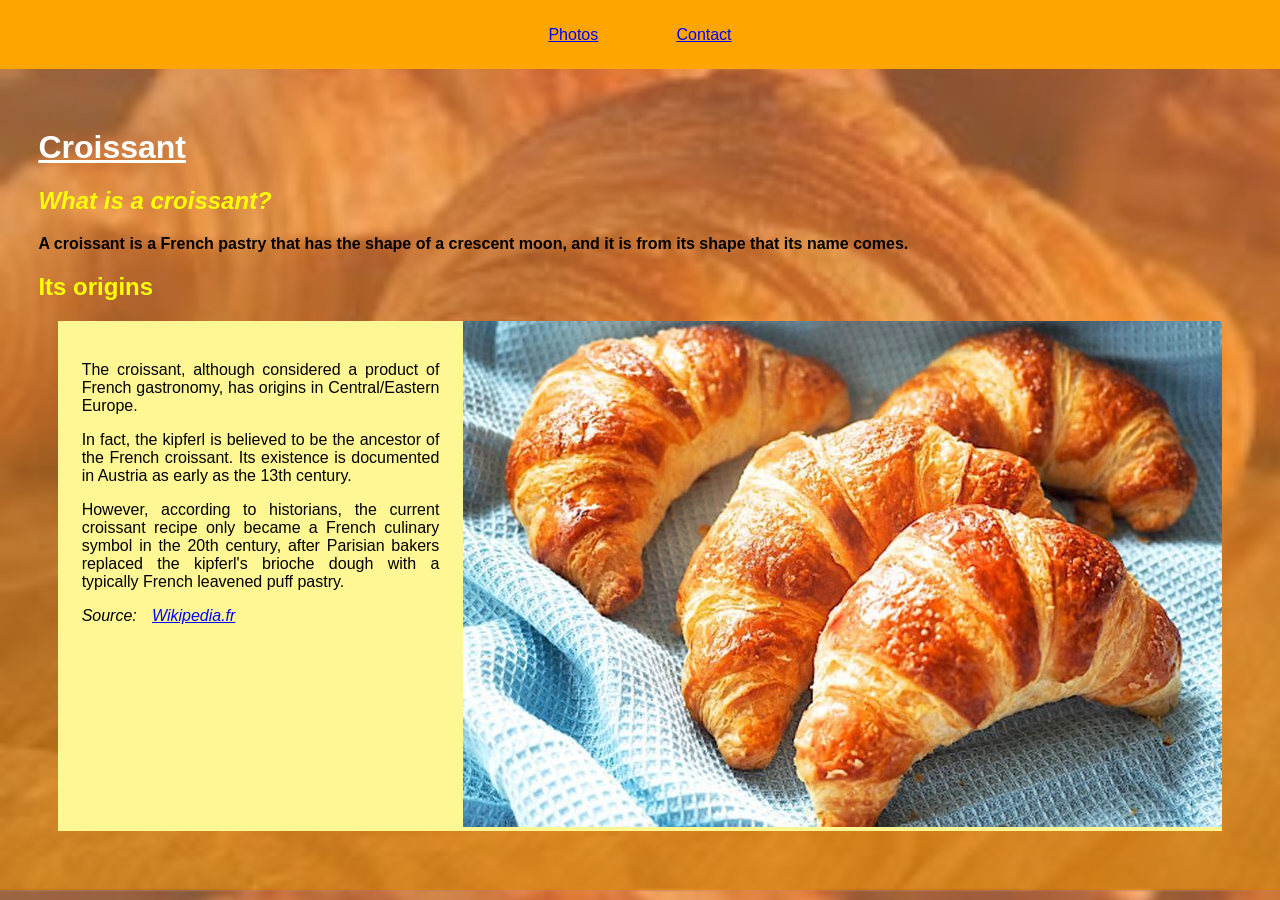
<file: index.html>
<!DOCTYPE html>
<html lang="en">
<head>
    <meta charset="UTF-8">
    <meta name="viewport" content="width=device-width, initial-scale=1.0">
    
    <link rel="stylesheet" href="./src/style.css">
    
    <title>French Croissants</title>
</head>
<body>
        <nav>
            <a href="./photo.html">Photos</a>
            <a href="./contact.html">Contact</a>
         
        </nav> 

<div class="main-container">
    <h1><u>Croissant</u> </h1>
    <h2><i>What is a croissant?</i></h2>
    <p class="intro">A croissant is a French pastry that has the shape of 
    a crescent moon, and it is from its shape 
    that its name comes.</p>

    <h2>Its origins</h2>
    <div class="origin-container">

    <div class="origin-1">
            <p>The croissant, although considered a 
        product of French gastronomy, has 
        origins in Central/Eastern Europe. </p>
        <p>
        In fact, the kipferl is believed to be 
        the ancestor of the French croissant. 
        Its existence is documented in Austria 
        as early as the 13th century.</p>

        <p>However, according to historians, the current 
        croissant recipe only became a French culinary symbol 
        in the 20th century, after Parisian bakers replaced 
        the kipferl's brioche dough with a 
        typically French leavened puff pastry.</p>
        <cite>Source: <a href="https://fr.wikipedia.org/wiki/Croissant_(viennoiserie)">Wikipedia.fr</a></cite>

    </div>

    <div class="origin-2">

        <img src="./src/images/croissant1.jpg" >
    </div>

    </div>
    </div>

</body>
</html>
</file>
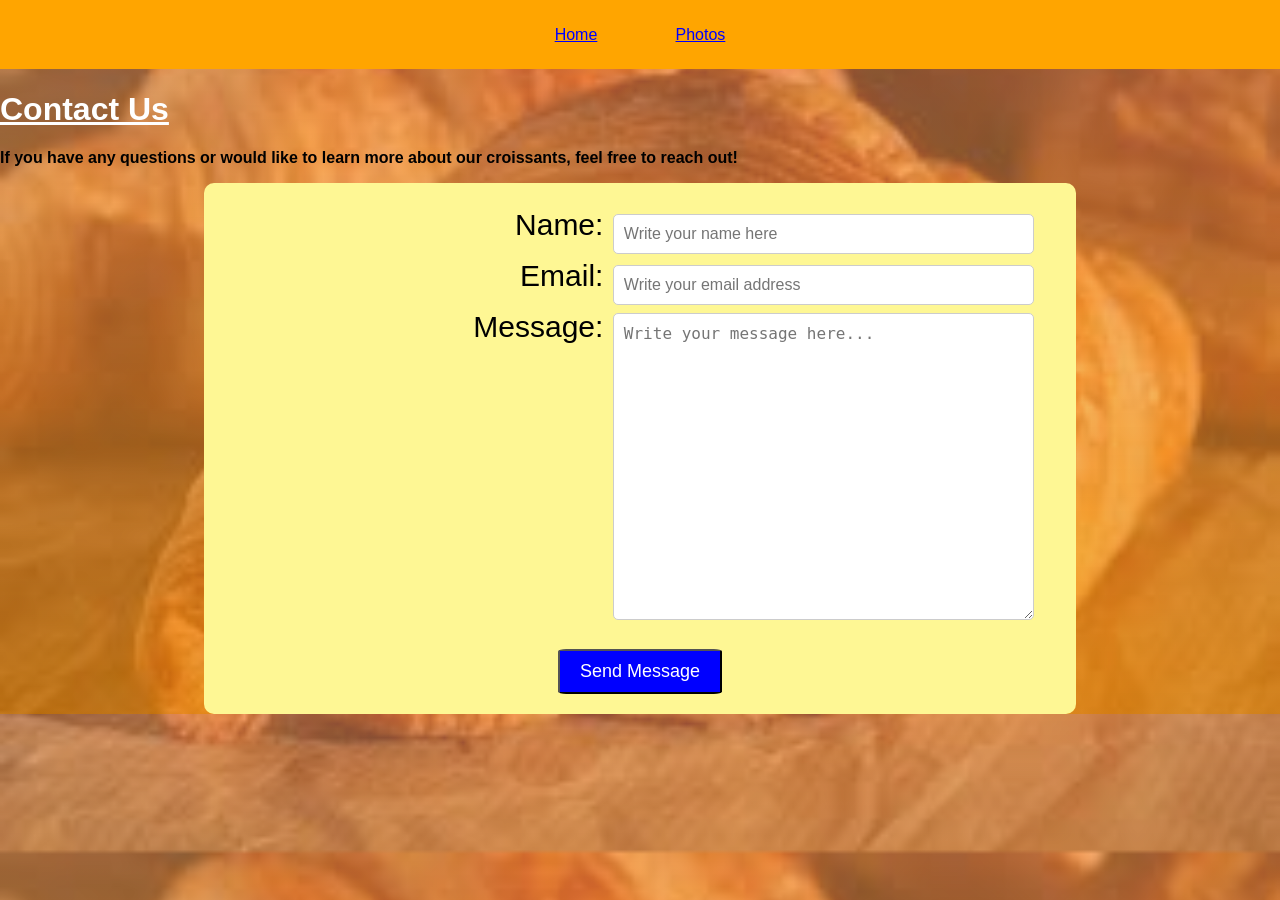
<file: contact.html>
<!DOCTYPE html>
<html lang="en">
<head>
    <meta charset="UTF-8">
    <meta name="viewport" content="width=device-width, initial-scale=1.0">
    
    <link rel="stylesheet" href="./src/style.css">
    <title>Contact Us</title>
</head>
<body>
    <nav>
        <a href="./index.html">Home</a>
        <a href="./photo.html">Photos</a>
    </nav>

    <h1><u>Contact Us</u></h1>
    <p class="intro">If you have any questions or would like to learn more about our croissants, feel free to reach out!</p>

    <form action="#" method="post" class="form-croissant">
        <div class="labels">
        <label for="name">Name:</label>
            </div>
            <div class="rightTab">
        <input type="text" id="name" name="name" placeholder="Write your name here" required>
</div>
        <div class="labels">
        <label for="email">Email:</label>
            </div>

            <div class="rightTab">
        <input type="email" id="email" name="email" placeholder="Write your email address" required>
</div>

        <div class="labels">
        <label for="message">Message:</label>
            </div>

        <div class="labelMessage">    
        <textarea id="message" name="message" rows="15" placeholder="Write your message here..." required></textarea>
</div>
        <div class="submitButton">

        <button type="submit">Send Message</button>
</div>

    </form>

</body>
</html>
</file>
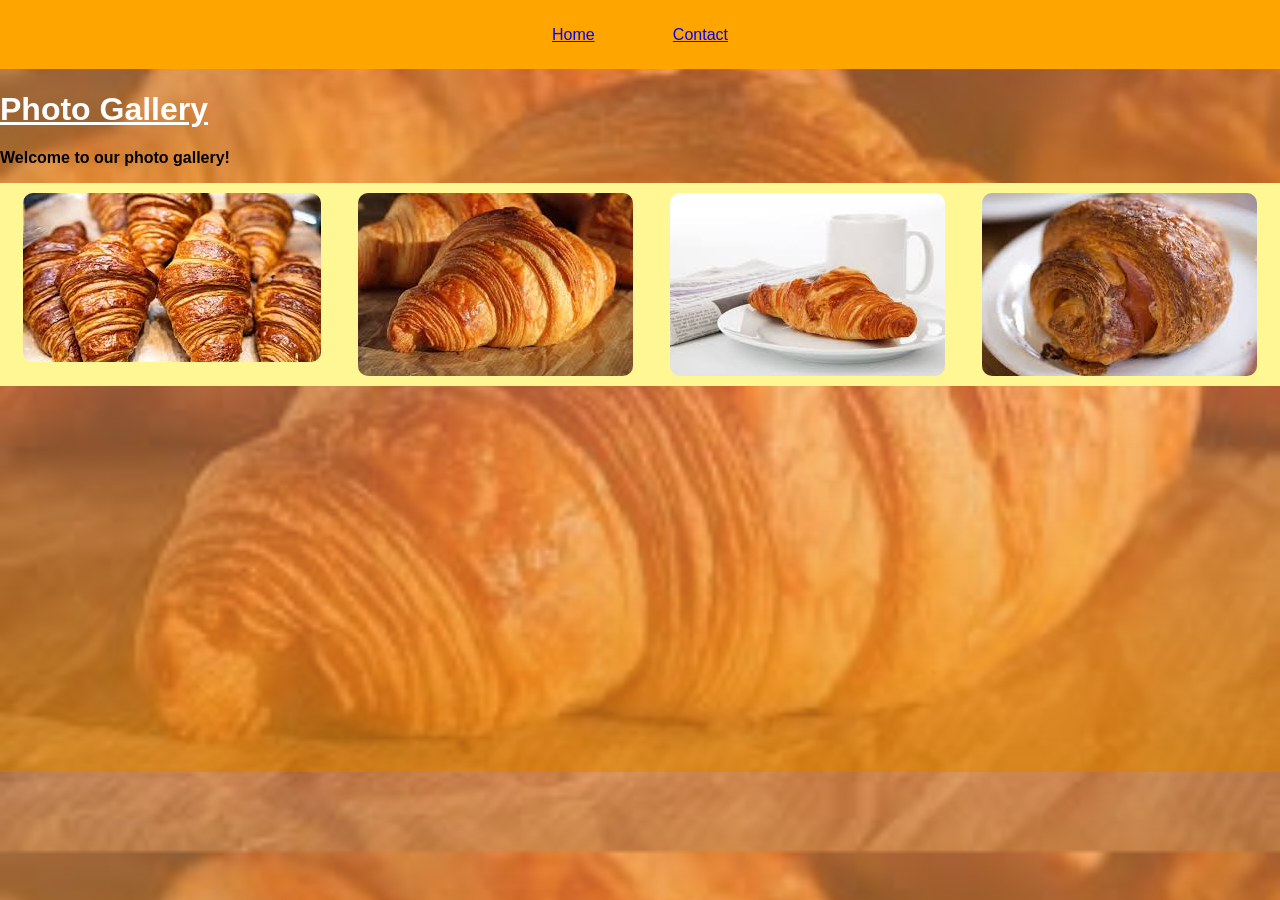
<file: photo.html>
<!DOCTYPE html> 
<html lang="en">
<head>
    <meta charset="UTF-8">
    <meta name="viewport" content="width=device-width, initial-scale=1.0">
    <link rel="stylesheet" href="./src/style.css">
    
    <title>Photos Gallery</title>
</head>
<body>
    <nav>
        <a href="./index.html">Home</a>
        <a href="./contact.html">Contact</a>
    </nav>

    <h1><u>Photo Gallery</u></h1>
    <p class="intro">Welcome to our photo gallery!</p>

    <div class="photo-gallery">
        
        <img src="./src/images/croissant2.jfif" alt="Croissant 2" >
        <img src="./src/images/croissant3.jfif" alt="Croissant 3" >
        
        <img src="./src/images/croissant4.jfif" alt="Croissant 4" >
        <img src="./src/images/croissant5.jfif" alt="Croissant 4" >
        

</div>
    </body>
</html>
</file>
<file: src/style.css>
body{

    margin: 0;
    padding: 0;
    font-family: Arial, sans-serif;
    background: linear-gradient(rgba(243, 157, 104, 0.5), rgba(236, 142, 19, 0.7)), /* Color overlay with 30% opacity */
                url('./images/croissant3.jfif');
    background-size: cover;
    
}

nav{
    
    padding: 2%;
    background-color:orange;
   text-align: center;
   
    
}

a{
    color: blue;
    padding:3%;


}

h1{

    color:white;
}

h2{

    color: yellow;
}
.main-container{

    background: #fef794 cover;
    
    margin: 2%;
    padding:1%;
    border-radius: 2%;
}

.intro{

    font-weight: bolder;
    
}

.origin-container{
    display:flex;
    background-color: #fef794;
    margin: 20px;

       
   
}
.origin-1{
    flex: 1;
    padding: 2%;
    text-align: justify;

    background-color: #fef794;
   
   
}

.origin-2{
flex:1;
width: auto;
height:auto;   

}

.photo-gallery{ 
    background-color: #fef794;
    display: flex;
    flex-wrap: wrap;
    gap: 10px;
    justify-content:space-around;
    padding: 10px;
    
   
    


}
.photo-gallery img{
   
    object-fit: cover;
    border-radius:  10px;
    height: 70%;

}   

.form-croissant{
    background-color: #fef794;
    padding: 20px;
    border-radius: 10px;
    max-width: 65%;
    margin:  auto;
    
}

.labels{
 	display:inline-block;
 	text-align:right;
 	width:45%;
 	padding:5px;
 	vertical-align:top;
 	font-size:30px;
 	
 }
 input, textarea{
 	width:100%;
 	padding:10px;
 	border-radius:5px;
 	border:1px solid #ccc;
 	font-size:16px;
 }

 .rightTab{
 	display:inline-block;
 	text-align:left;
 	width:48%;
 	vertical-align:middle;
 	font-size:40px;
 	
 }

 .labelMessage{

    display:inline-block;
 	text-align:left;
 	width:48%;
    padding-top: 1%;
    vertical-align:middle;
 	font-size:40px;


    
    
 }

 button{
background-color: blue;
color: white;
border-radius: 5%;
padding: 10px 20px;
font-size: large;

    
 }
 .submitButton{
    text-align: center;
    margin-top: 20px;
 }
</file>
